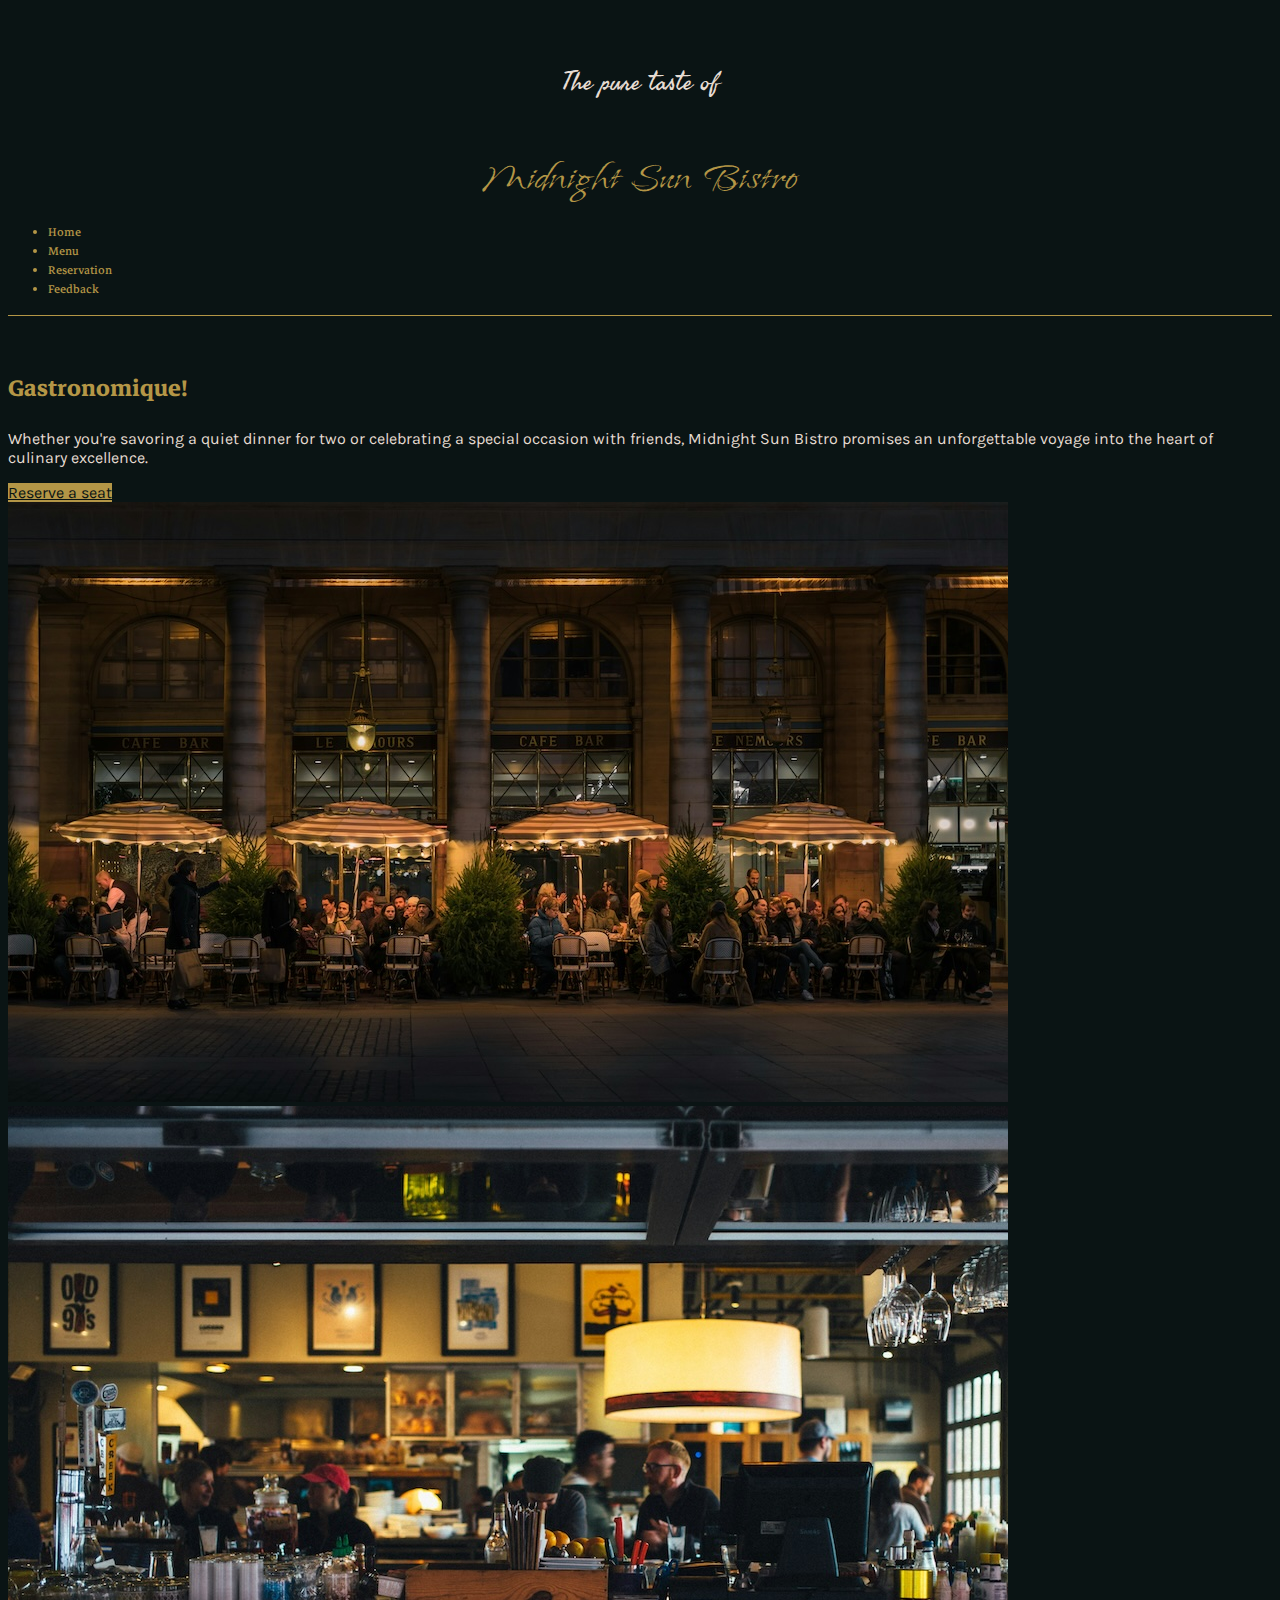
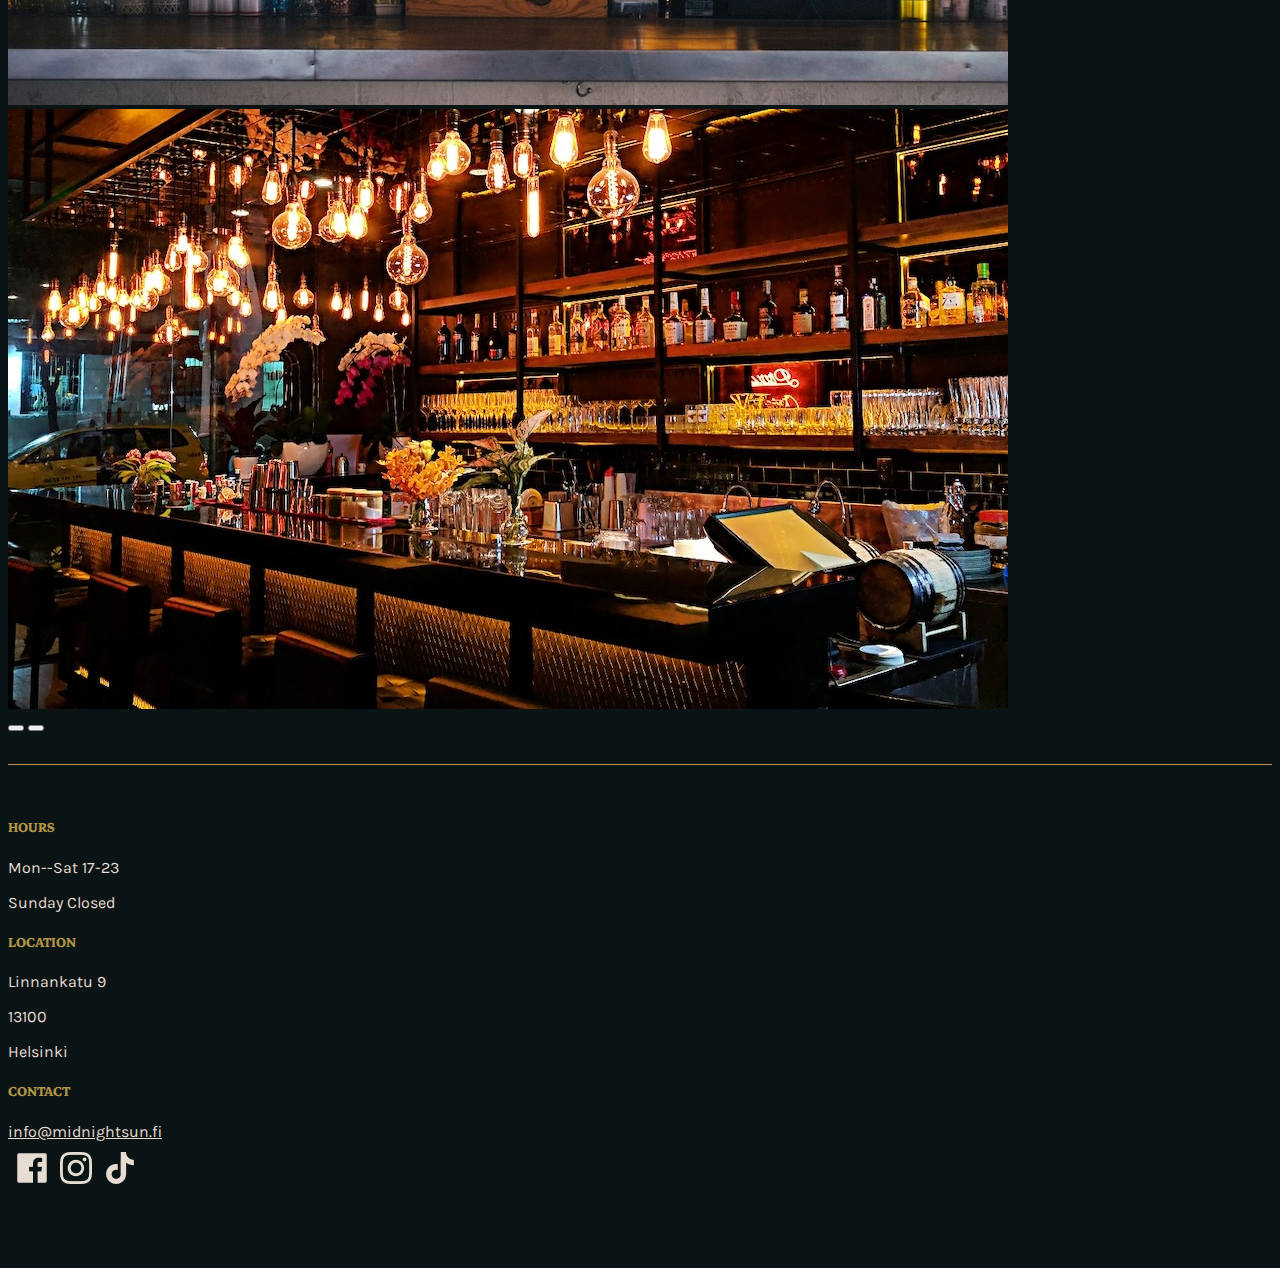
<file: index.html>
<!DOCTYPE html>
<html lang="en">

<head>
    <meta charset="UTF-8">
    <link rel="icon" href="favicon.ico" />
    <meta name="viewport" content="width=device-width, initial-scale=1.0">
    <meta name="description" content="Midnight Sun Bistro, the best fine dining restaurant in Helsinki." />
    <!-- import Google font-->
    <link rel="preconnect" href="https://fonts.googleapis.com">
    <link rel="preconnect" href="https://fonts.gstatic.com" crossorigin>
    <link
        href="https://fonts.googleapis.com/css2?family=Freehand&family=Island+Moments&family=Karla&family=Markazi+Text&display=swap"
        rel="stylesheet">
    <link rel="apple-touch-icon" href="images/logo192.png" />
    <link rel="manifest" href="manifest.json" />
    <meta property=”og:title” content="Midnight Sun Bistro" />
    <meta property=”og:description” content="Midnight Sun Bistro, the best fine dining restaurant in Helsinki." />
    <meta property=”og:image” content="images/logo192.png" />
    <title>Midnight Sun Bistro</title>
    <link href="https://cdn.jsdelivr.net/npm/bootstrap@5.3.2/dist/css/bootstrap.min.css" rel="stylesheet"
        integrity="sha384-T3c6CoIi6uLrA9TneNEoa7RxnatzjcDSCmG1MXxSR1GAsXEV/Dwwykc2MPK8M2HN" crossorigin="anonymous">
    <link rel="stylesheet" href="site.css" />
</head>

<body>
    <div class="container">
        <header>
            <div class="container header-logo text-center">
                <a href="index.html" class="brand-section">
                    <p class="logo-part-1">The pure taste of</p>
                    <p class="logo-part-2">Midnight Sun Bistro</p>
                </a>
                <nav class="navbar navbar-expand">
                    <ul class="navbar-nav d-flex justify-content-between w-100">
                        <li class="nav-item fs-4"><a href="index.html" class="nav-link">Home</a></li>
                        <li class="nav-item fs-4"><a href="menu.html" class="nav-link">Menu</a></li>
                        <li class="nav-item fs-4"><a href="reservation.html" class="nav-link">Reservation</a></li>
                        <li class="nav-item fs-4"><a href="feedback.html" class="nav-link">Feedback</a></li>
                    </ul>
                </nav>
            </div>
        </header>
        <main class="row justify-content-between">
            <article class="col-12 col-lg-5">
                <h1>Gastronomique!</h1>
                <p class="fs-5">Whether you're savoring a quiet dinner for two or celebrating a special occasion with
                    friends,
                    Midnight Sun Bistro promises an unforgettable voyage into the heart of culinary excellence.</p>
                <a href="reservation.html" class="btn">Reserve a seat</a>
            </article>
            <aside class="col-12 col-lg-6">
                <div id="carouselExample" class="carousel slide">
                    <div class="carousel-inner">
                        <div class="carousel-item active">
                            <img src="images/hero1.jpg" class="d-block w-100" alt="A fining dining restaurant slide 1">
                        </div>
                        <div class="carousel-item">
                            <img src="images/hero2.jpg" class="d-block w-100" alt="A fining dining restaurant slide 2">
                        </div>
                        <div class="carousel-item">
                            <img src="images/hero3.jpg" class="d-block w-100" alt="A fining dining restaurant slide 3">
                        </div>
                    </div>
                    <button class="carousel-control-prev" type="button" data-bs-target="#carouselExample"
                        data-bs-slide="prev">
                        <span class="carousel-control-prev-icon" aria-hidden="true"></span>
                    </button>
                    <button class="carousel-control-next" type="button" data-bs-target="#carouselExample"
                        data-bs-slide="next">
                        <span class="carousel-control-next-icon" aria-hidden="true"></span>
                    </button>
                </div>
            </aside>
        </main>
        <footer class="row text-center">
            <div class="col-12 col-lg-4">
                <h3>HOURS</h3>
                <p>Mon--Sat 17-23</p>
                <p>Sunday Closed</p>
            </div>
            <div class="col-12 col-lg-4">
                <h3>LOCATION</h3>
                <p>Linnankatu 9</p>
                <p>13100</p>
                <p>Helsinki</p>
            </div>
            <div class="col-12 col-lg-4">
                <h3>CONTACT</h3>
                <p><a href="mailto:info@midnightsun.fi">info@midnightsun.fi</a></p>
                <div id="social-media">
                    <a href="https://www.facebook.com" target="_blank"><img src="images/facebook.png"
                            alt="facebook logo" /></a>
                    <a href="https://www.instagram.com/" target="_blank"><img src="images/instagram.png"
                            alt="instagram logo" /></a>
                    <a href="https://www.tiktok.com" target="_blank"><img src="images/tiktok.png"
                            alt="tiktok logo" /></a>
                </div>
            </div>
        </footer>
    </div> <!--container-->
    <script src="https://cdn.jsdelivr.net/npm/bootstrap@5.3.2/dist/js/bootstrap.bundle.min.js"
        integrity="sha384-C6RzsynM9kWDrMNeT87bh95OGNyZPhcTNXj1NW7RuBCsyN/o0jlpcV8Qyq46cDfL"
        crossorigin="anonymous"></script>
</body>

</html>
</file>
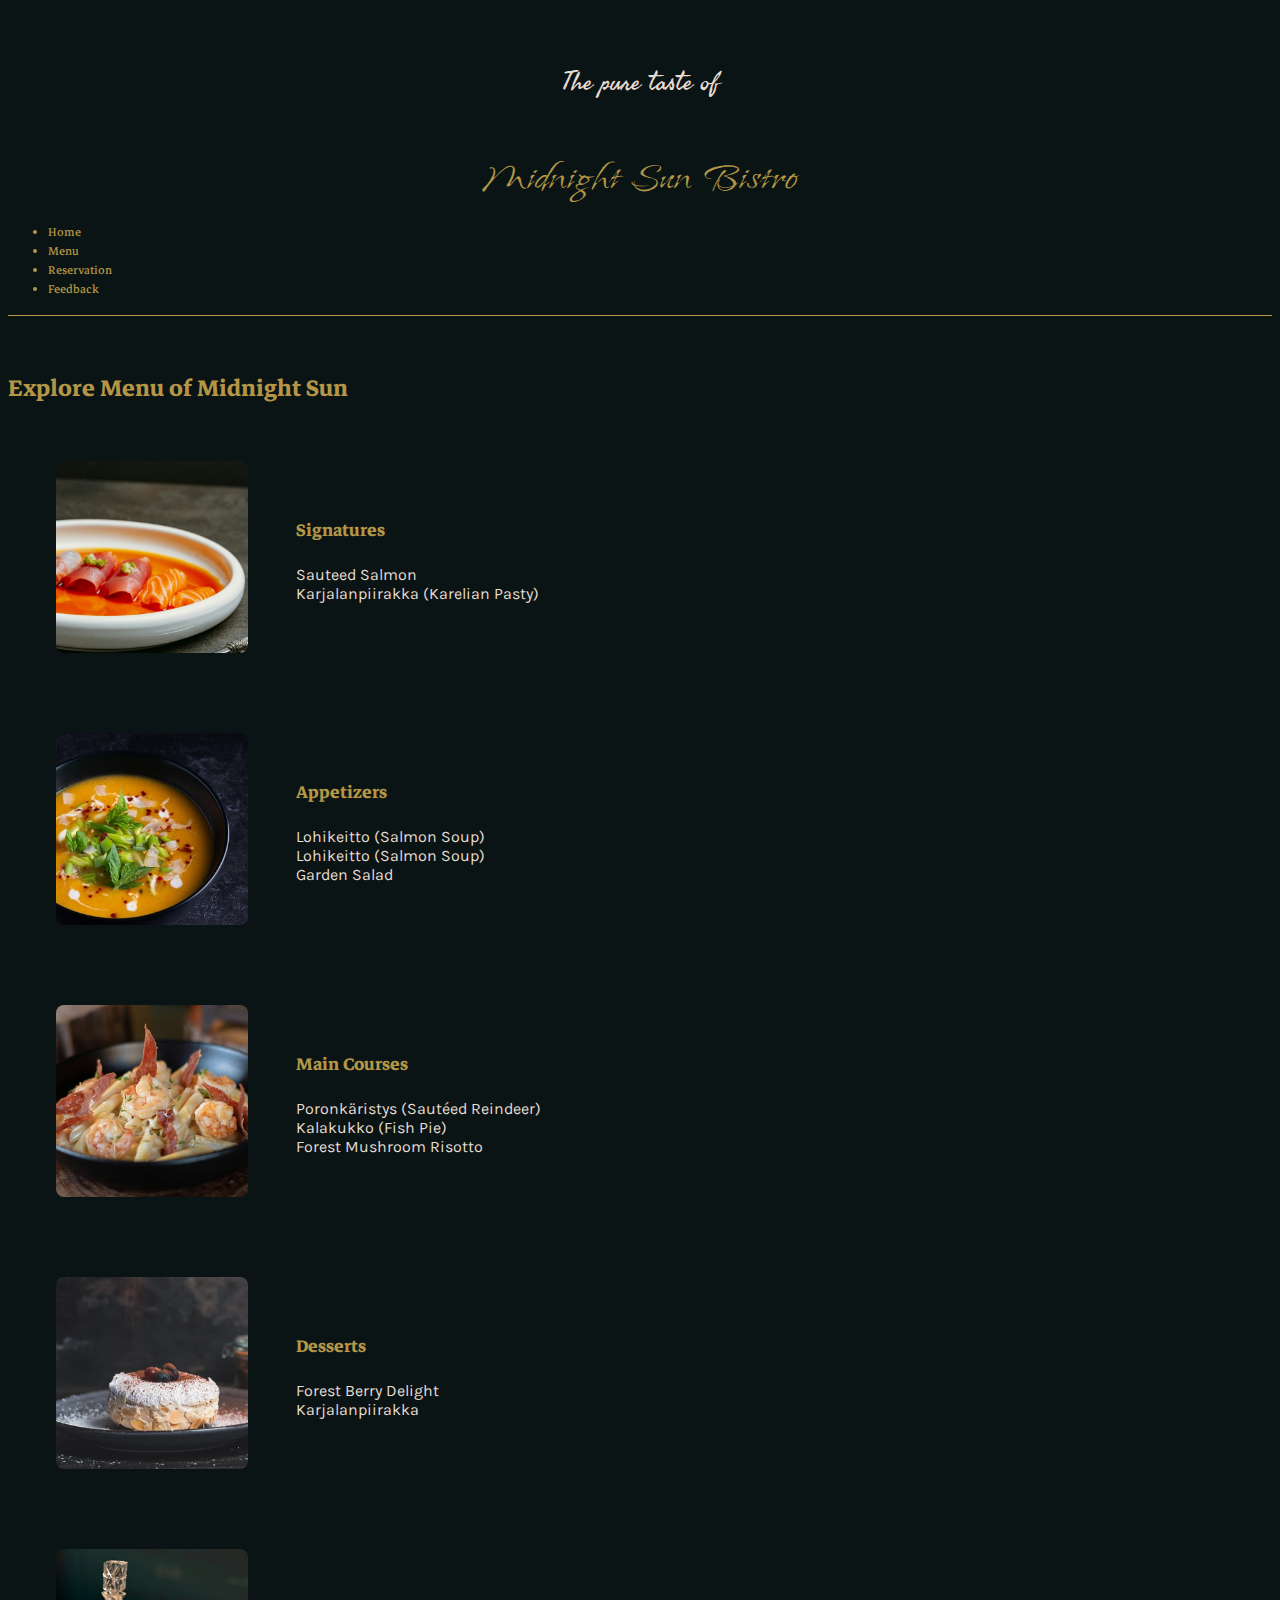
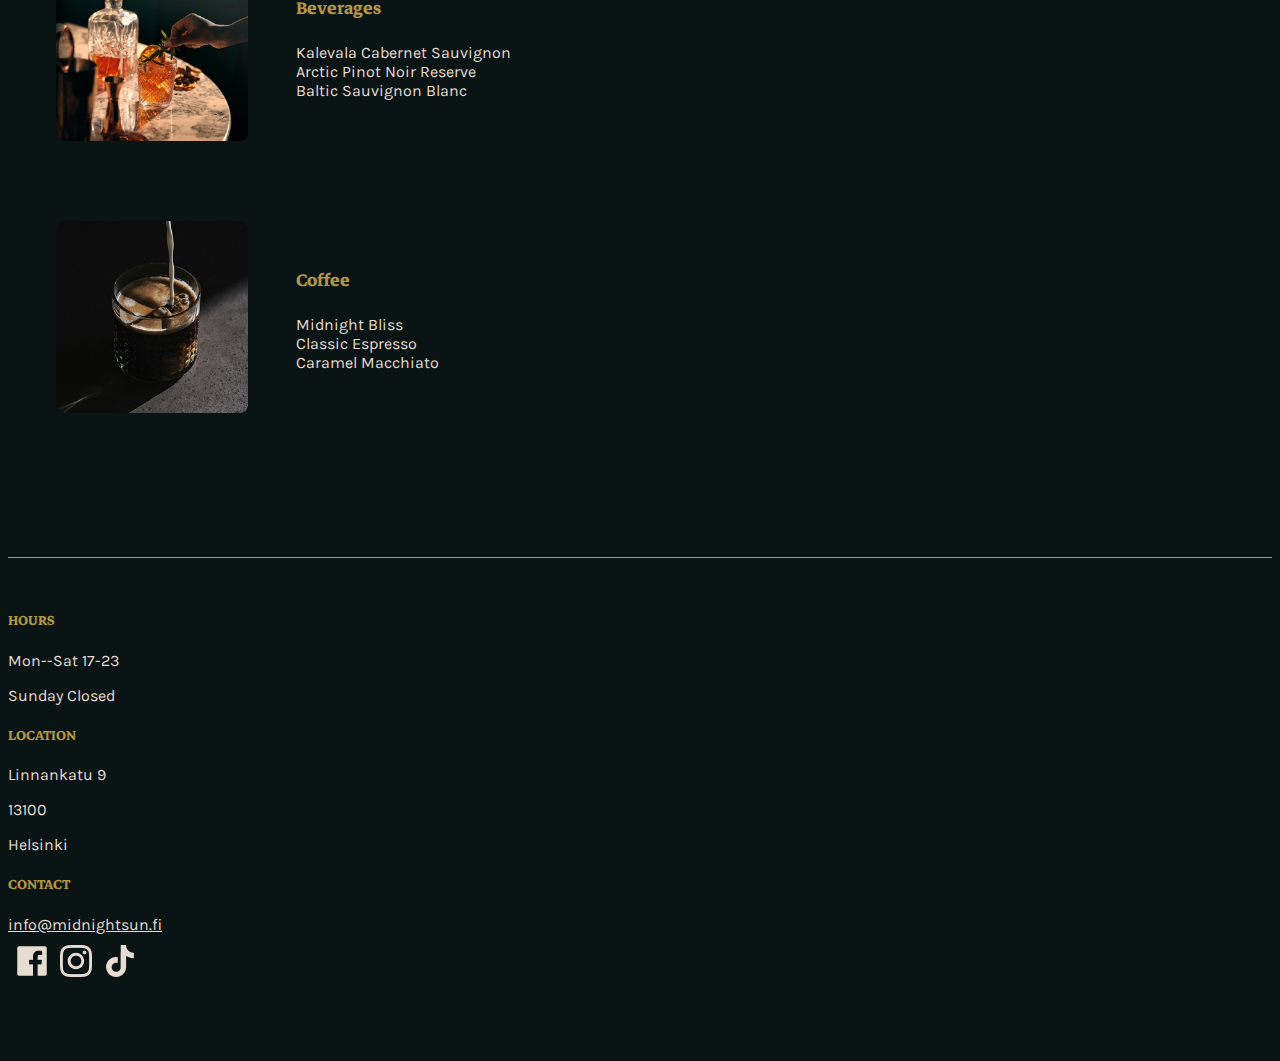
<file: menu.html>
<!DOCTYPE html>
<html lang="en">

<head>
    <meta charset="UTF-8">
    <link rel="icon" href="favicon.ico" />
    <meta name="viewport" content="width=device-width, initial-scale=1.0">
    <!-- To team member: Below is the page Specific property. Replace it with your own value. -->
    <meta name="description"
        content="Explore special flavor in Midnight Sun Bistro, the best fine dining restaurant in Helsinki." />
    <!-- import Google font-->
    <link rel="preconnect" href="https://fonts.googleapis.com">
    <link rel="preconnect" href="https://fonts.gstatic.com" crossorigin>
    <link
        href="https://fonts.googleapis.com/css2?family=Freehand&family=Island+Moments&family=Karla&family=Markazi+Text&display=swap"
        rel="stylesheet">

    <link rel="apple-touch-icon" href="images/logo192.png" />
    <link rel="manifest" href="manifest.json" />
    <!-- To team member: Below is the page Specific property. Replace it with your own value. -->
    <meta property=”og:title” content="Send feedback to Midnight Sun Bistro" />
    <!-- To team member: Below is the page Specific property. Replace it with your own value. -->
    <meta property=”og:description”
        content="Explore special flavor in Midnight Sun Bistro, the best fine dining restaurant in Helsinki." />
    <meta property=”og:image” content="images/logo192.png" />
    <title>Menu of Midnight Sun Bistro</title>
    <link href="https://cdn.jsdelivr.net/npm/bootstrap@5.3.2/dist/css/bootstrap.min.css" rel="stylesheet"
        integrity="sha384-T3c6CoIi6uLrA9TneNEoa7RxnatzjcDSCmG1MXxSR1GAsXEV/Dwwykc2MPK8M2HN" crossorigin="anonymous">
    <link rel="stylesheet" href="site.css">
    <!-- To team member: Below is the page Specific css. Replace it with your own css. -->
    <link rel="stylesheet" href="menu.css">
</head>

<body>
    <div class="container">
        <header>
            <div class="container header-logo text-center">
                <a href="index.html" class="brand-section">
                    <p class="logo-part-1">The pure taste of</p>
                    <p class="logo-part-2">Midnight Sun Bistro</p>
                </a>
                <nav class="navbar navbar-expand">
                    <ul class="navbar-nav d-flex justify-content-between w-100">
                        <li class="nav-item fs-4"><a href="index.html" class="nav-link">Home</a></li>
                        <li class="nav-item fs-4"><a href="menu.html" class="nav-link">Menu</a></li>
                        <li class="nav-item fs-4"><a href="reservation.html" class="nav-link">Reservation</a></li>
                        <li class="nav-item fs-4"><a href="feedback.html" class="nav-link">Feedback</a></li>
                    </ul>
                </nav>
            </div>
        </header>
        <main class="container">
            <h1 class="text-center">Explore Menu of Midnight Sun</h1>

            <div class="menu-cards row">
                <div class="menu-cards-left col-lg-6 flex-column">

                    <a href="attachment/food_menu.pdf" class="menu-item"  id="signatures">
                        <img src="images/img_signature.jpg" alt="signatures">
                        <div >
                            <h2>Signatures</h2>
                            <p>Sauteed Salmon<br>
                            Karjalanpiirakka (Karelian Pasty)<p>
                        </div>
                    </a>

                    <a href="attachment/food_menu.pdf" class="menu-item"  id="appetizers">
                        <img src="images/img_appetizers.jpg" alt="appetizers">
                        <div >
                            <h2>Appetizers</h2>
                            <p>Lohikeitto (Salmon Soup)<br>
                            Lohikeitto (Salmon Soup)<br>
                            Garden Salad<p>
                        </div>
                    </a>

                    <a href="attachment/food_menu.pdf" class="menu-item"  id="main courses">
                        <img src="images/img_main_courses.jpg" alt="main courses">
                        <div >
                            <h2>Main Courses</h2>
                            <p>Poronkäristys (Sautéed Reindeer)<br>
                            Kalakukko (Fish Pie)<br>
                            Forest Mushroom Risotto<p>
                        </div>
                    </a>
                </div>


                <div class="menu-cards-right col-lg-6 flex-column">
                    <a href="attachment/food_menu.pdf" class="menu-item"  id="desserts">
                        <img src="images/img_desserts.jpg" alt="desserts">
                        <div >
                            <h2>Desserts</h2>
                            <p>Forest Berry Delight<br>
                            Karjalanpiirakka<p>
                        </div>
                    </a>

                    <a href="attachment/drink_menu.pdf" class="menu-item"  id="beverages">
                        <img src="images/img_beverages.jpg" alt="beverages">
                        <div >
                            <h2>Beverages</h2>
                            <p>Kalevala Cabernet Sauvignon<br>
                            Arctic Pinot Noir Reserve<br>
                            Baltic Sauvignon Blanc<p>
                        </div>
                    </a>

                    <a href="attachment/drink_menu.pdf" class="menu-item"  id="coffee">
                        <img src="images/img_coffee.jpg" alt="coffee">
                        <div >
                            <h2>Coffee</h2>
                            <p>Midnight Bliss<br>
                            Classic Espresso<br>
                            Caramel Macchiato<p>
                        </div>
                    </a>
                </div>
            </div>


        </main>
        <footer class="row text-center">
            <div class="col-12 col-lg-4">
                <h3>HOURS</h3>
                <p>Mon--Sat 17-23</p>
                <p>Sunday Closed</p>
            </div>
            <div class="col-12 col-lg-4">
                <h3>LOCATION</h3>
                <p>Linnankatu 9</p>
                <p>13100</p>
                <p>Helsinki</p>
            </div>
            <div class="col-12 col-lg-4">
                <h3>CONTACT</h3>
                <p><a href="mailto:info@midnightsun.fi">info@midnightsun.fi</a></p>
                <div id="social-media">
                    <a href="https://www.facebook.com" target="_blank"><img src="images/facebook.png"
                            alt="facebook logo" /></a>
                    <a href="https://www.instagram.com/" target="_blank"><img src="images/instagram.png"
                            alt="instagram logo" /></a>
                    <a href="https://www.tiktok.com" target="_blank"><img src="images/tiktok.png"
                            alt="tiktok logo" /></a>
                </div>
            </div>
        </footer>
    </div>
    <script src="https://cdn.jsdelivr.net/npm/bootstrap@5.3.2/dist/js/bootstrap.bundle.min.js"
        integrity="sha384-C6RzsynM9kWDrMNeT87bh95OGNyZPhcTNXj1NW7RuBCsyN/o0jlpcV8Qyq46cDfL"
        crossorigin="anonymous"></script>

</body>

</html>
</file>
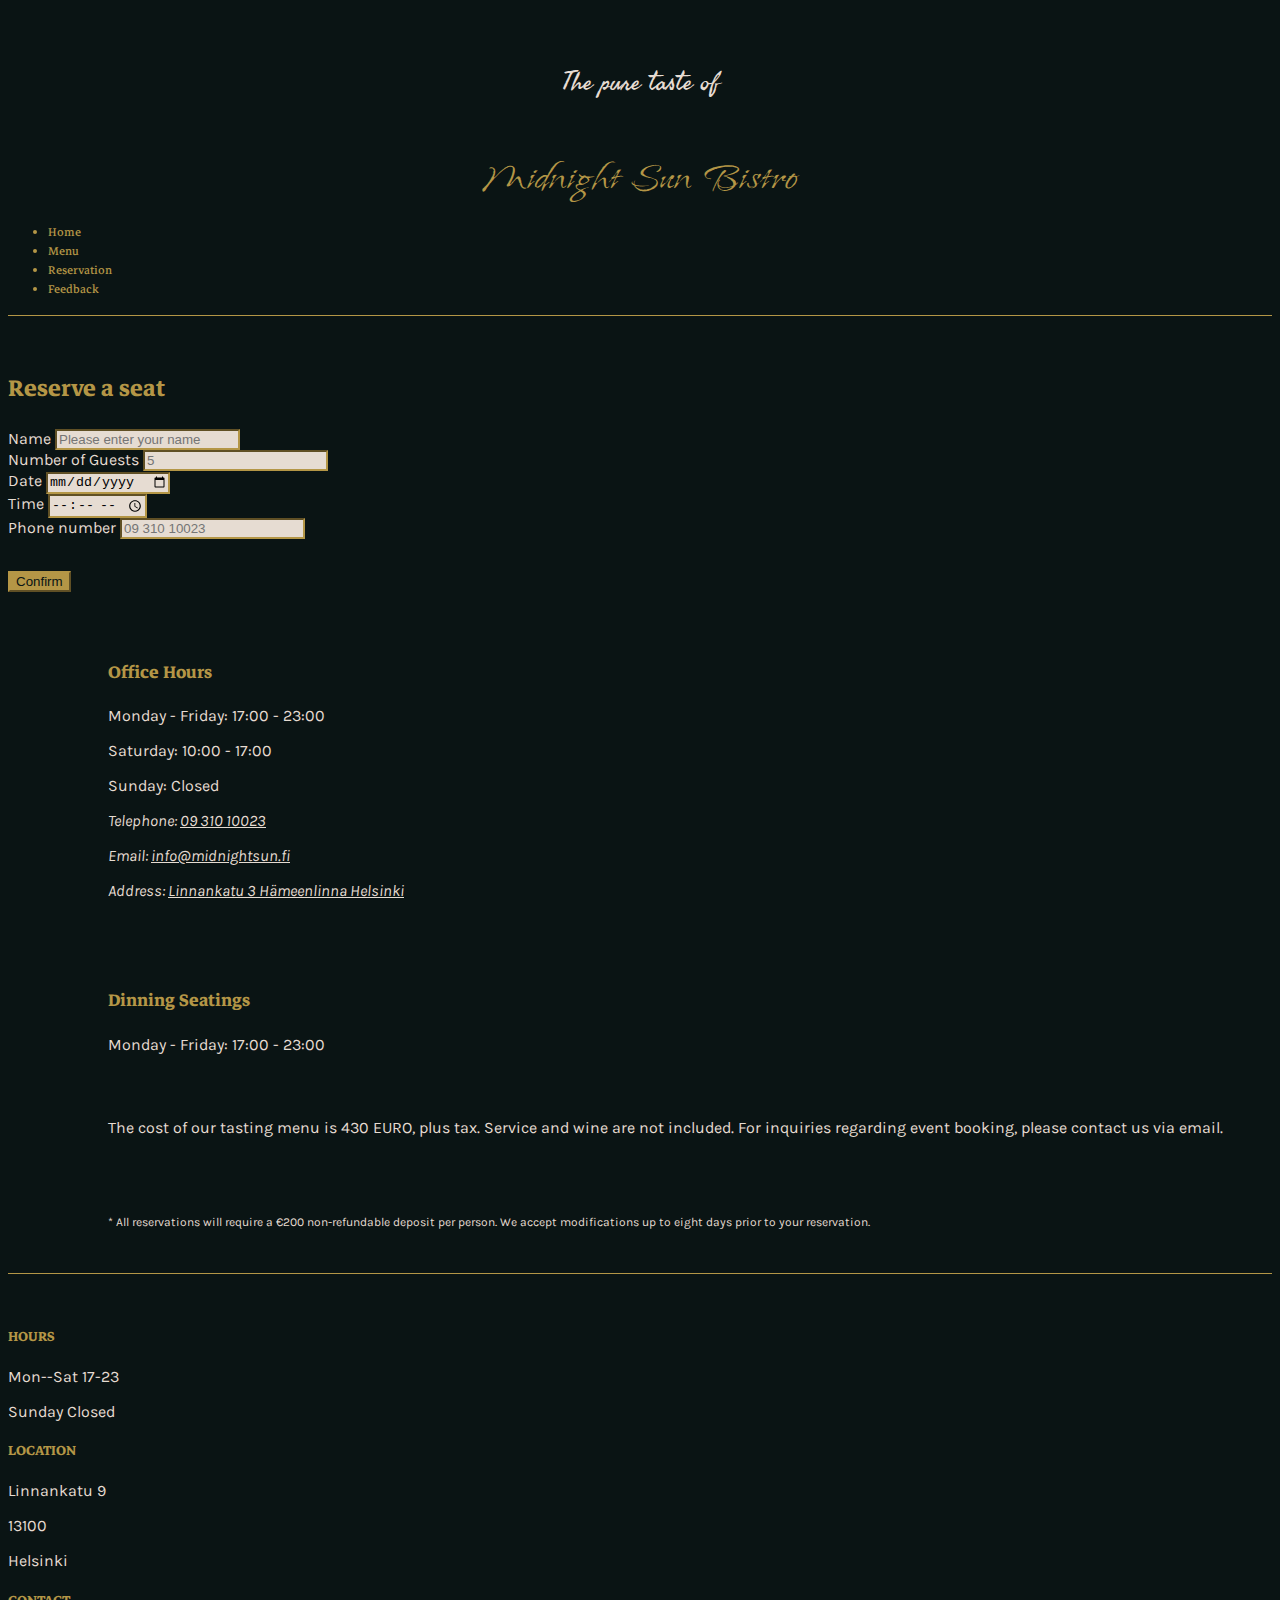
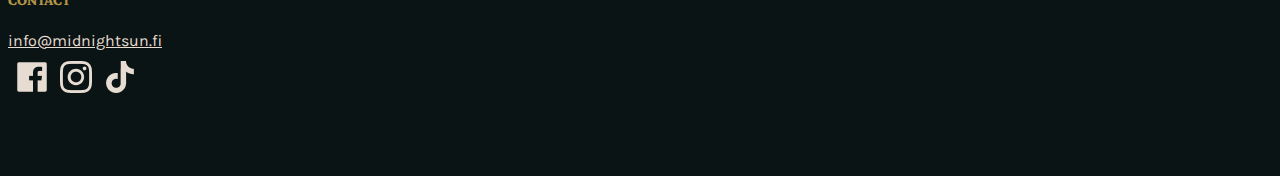
<file: reservation.html>
<!DOCTYPE html>
<html lang="en">

<head>
    <meta charset="UTF-8">
    <link rel="icon" href="favicon.ico"/>
    <meta name="viewport" content="width=device-width, initial-scale=1.0">
    <!-- describe the page -->
    <meta name="description" content="Embark on a culinary journey at Midnight Sun Bistro in Helsinki - an oasis of fine dining where every meal is a masterpiece.." />
    <!-- import Google font-->
    <link rel="preconnect" href="https://fonts.googleapis.com">
    <link rel="preconnect" href="https://fonts.gstatic.com" crossorigin>
    <link
    href="https://fonts.googleapis.com/css2?family=Freehand&family=Island+Moments&family=Karla&family=Markazi+Text&display=swap"
    rel="stylesheet">

    <link rel="apple-touch-icon" href="images/slogo192.png"/>
    <link rel="manifest" href="manifest.json" />
    <!-- below three: when people share this page to others, what would be displayed -->
    <meta property=”og:title” content="Reserve Your Culinary Adventure at Midnight Sun Bistro" />
    <meta property=”og:description” content="Discover Helsinki's hidden gem. Join us at Midnight Sun Bistro for an unforgettable dining experience that tantalizes your taste buds and ignites your senses." />
    <meta property=”og:image” content="images/logo192.png"/>
    <title>Reservation</title>
    <link href="https://cdn.jsdelivr.net/npm/bootstrap@5.3.2/dist/css/bootstrap.min.css" rel="stylesheet"
        integrity="sha384-T3c6CoIi6uLrA9TneNEoa7RxnatzjcDSCmG1MXxSR1GAsXEV/Dwwykc2MPK8M2HN" crossorigin="anonymous">
    <link rel="stylesheet" href="site.css">
    <link rel="stylesheet" href="reservation.css">
</head>

<body>
    <div class="container">
        <header>
            <div class="container header-logo text-center">
                <a href="index.html" class="brand-section">
                    <p class="logo-part-1">The pure taste of</p>
                    <p class="logo-part-2">Midnight Sun Bistro</p>
                </a>
                <nav class="navbar navbar-expand">
                    <ul class="navbar-nav d-flex justify-content-between w-100">
                        <li class="nav-item fs-4"><a href="index.html" class="nav-link">Home</a></li>
                        <li class="nav-item fs-4"><a href="menu.html" class="nav-link">Menu</a></li>
                        <li class="nav-item fs-4"><a href="reservation.html" class="nav-link">Reservation</a></li>
                        <li class="nav-item fs-4"><a href="feedback.html" class="nav-link">Feedback</a></li>
                    </ul>
                </nav>
            </div>
        </header>
  
    <main>
        <div class = "container row">
            <form class = "col-lg-6 bookform custom-padding">
                <h1>Reserve a seat</h1>
                <div>
                    <label for="name" class="form-label fs-5">Name</label>
                    <input type="text" class="form-control" id="name" aria-describedby="nameHelp" placeholder="Please enter your name">
                </div>
                <div class="mb-3">
                    <label for="guestNumber" class="form-label fs-5">Number of Guests</label>
                    <input type="number" class="form-control" id="guestNumber" placeholder="5">
                </div>
                <div class="mb-3">
                    <label for="date" class="form-label fs-5">Date</label>
                    <input type="date" class="form-control" id="date" placeholder="21/01/2024">
                </div>
                <div class="mb-3">
                    <label for="time" class="form-label fs-5">Time</label>
                    <input type="time" class="form-control" id="time" placeholder="18:30">
                </div>
                <div class="mb-3">
                    <label for="phoneNumber" class="form-label  fs-5">Phone number</label>
                    <input type="text" class="form-control" id="phoneNumber" placeholder="09 310 10023">
                </div>
                <div class = "d-grid">
                    <button type="submit" class="btn btn-primary d-grid">Confirm</button>
                </div>
            </form>


            <div class = "col-lg-6 working-hours">
                <section>
                    <div class = "hours">
                        <h2>Office Hours</h2>
                        <p>Monday - Friday: <time datetime="17:00">17:00</time> - <time datetime="23:00">23:00</time></p>
                        <p>Saturday: <time datetime="10:00">10:00</time> - <time datetime="17:00">17:00</time></p>
                        <p>Sunday: Closed</p>
                        <address>
                            <p>Telephone: <a href="tel:0931010023">09 310 10023</a></p>
                            <p>Email: <a href="mailto:info@midnightsun.fi">info@midnightsun.fi</a></p>
                            <p>Address: <a href="#">Linnankatu 3 Hämeenlinna Helsinki</a></p>
                        </address>
                    </div>
                    <div class = "seatings">
                        <h2>Dinning Seatings</h2>
                        <p>Monday - Friday: <time datetime="17:00">17:00</time> - <time datetime="23:00">23:00</time></p>
                        
                    </div>
                    <div class ="additional-info">
                        <p>The cost of our tasting menu is 430 EURO, plus tax. Service and wine are not included. For inquiries regarding event booking, please contact us via email.</p>
                    </div>
                </section>
                <aside class = "aside">
                    <p>* All reservations will require a €200 non-refundable deposit per person. We accept modifications up to eight days prior to your reservation.</p>
                </aside>
            </div>
        </div>         
    </main>
    <footer class="row text-center">
        <div class="col-12 col-lg-4">
            <h3>HOURS</h3>
            <p>Mon--Sat 17-23</p>
            <p>Sunday Closed</p>
        </div>
        <div class="col-12 col-lg-4">
            <h3>LOCATION</h3>
            <p>Linnankatu 9</p>
            <p>13100</p>
            <p>Helsinki</p>
        </div>
        <div class="col-12 col-lg-4">
            <h3>CONTACT</h3>
            <p><a href="mailto:info@midnightsun.fi">info@midnightsun.fi</a></p>
            <div id="social-media">
                <a href="https://www.facebook.com" target="_blank"><img src="images/facebook.png"
                        alt="facebook logo" /></a>
                <a href="https://www.instagram.com/" target="_blank"><img src="images/instagram.png"
                        alt="instagram logo" /></a>
                <a href="https://www.tiktok.com" target="_blank"><img src="images/tiktok.png"
                        alt="tiktok logo" /></a>
            </div>
        </div>
    </footer>
</div>
    <script src="https://cdn.jsdelivr.net/npm/bootstrap@5.3.2/dist/js/bootstrap.bundle.min.js"
        integrity="sha384-C6RzsynM9kWDrMNeT87bh95OGNyZPhcTNXj1NW7RuBCsyN/o0jlpcV8Qyq46cDfL"
        crossorigin="anonymous"></script>
</body>
</html>
</file>
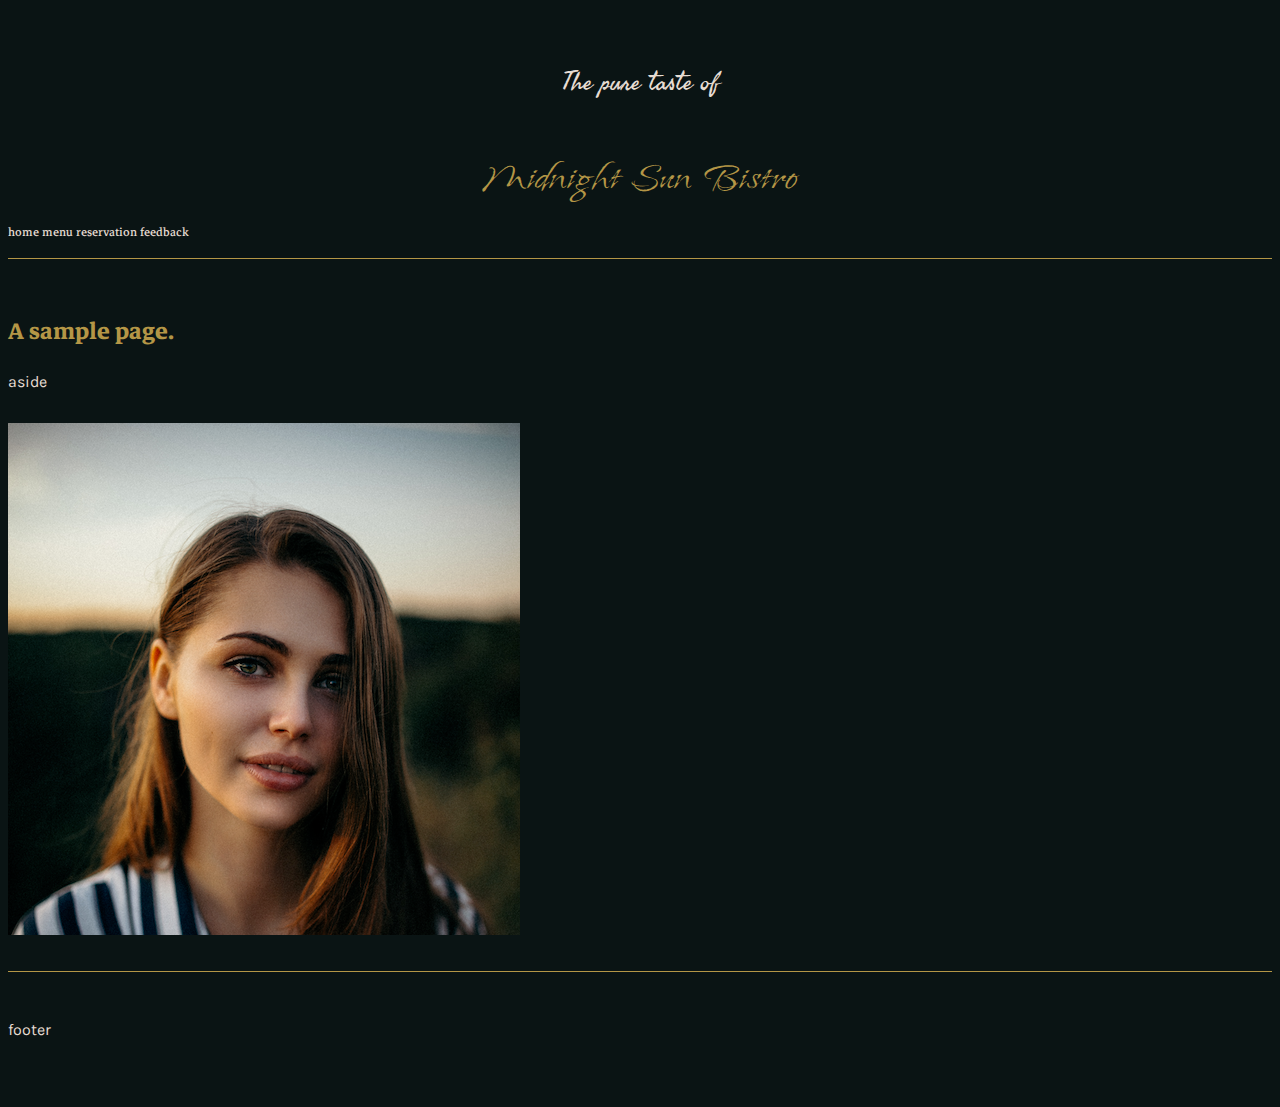
<file: sample.html>
<!DOCTYPE html>
<html lang="en">

<head>
    <meta charset="UTF-8">
    <link rel="icon" href="favicon.ico" />
    <meta name="viewport" content="width=device-width, initial-scale=1.0">
    <!-- To team member: Below is the page Specific property. Replace it with your own value. -->
    <meta name="description"
        content="Send feedback to Midnight Sun Bistro, the best fine dining restaurant in Helsinki." />
    <!-- import Google font-->
    <link rel="preconnect" href="https://fonts.googleapis.com">
    <link rel="preconnect" href="https://fonts.gstatic.com" crossorigin>
    <link
        href="https://fonts.googleapis.com/css2?family=Freehand&family=Island+Moments&family=Karla&family=Markazi+Text&display=swap"
        rel="stylesheet">

    <link rel="apple-touch-icon" href="images/logo192.png" />
    <link rel="manifest" href="manifest.json" />
    <!-- To team member: Below is the page Specific property. Replace it with your own value. -->
    <meta property=”og:title” content="Send feedback to Midnight Sun Bistro" />
    <!-- To team member: Below is the page Specific property. Replace it with your own value. -->
    <meta property=”og:description”
        content="Send feedback to Midnight Sun Bistro, the best fine dining restaurant in Helsinki." />
    <meta property=”og:image” content="images/logo192.png" />
    <title>Send a feedback to Midnight Sun Bistro</title>
    <link href="https://cdn.jsdelivr.net/npm/bootstrap@5.3.2/dist/css/bootstrap.min.css" rel="stylesheet"
        integrity="sha384-T3c6CoIi6uLrA9TneNEoa7RxnatzjcDSCmG1MXxSR1GAsXEV/Dwwykc2MPK8M2HN" crossorigin="anonymous">
    <link rel="stylesheet" href="site.css">
    <!-- To team member: Below is the page Specific css. Replace it with your own css. -->
    <link rel="stylesheet" href="feedback.css">
</head>

<body>
    <div class="container">
        <header>
            <p class="logo-part-1">
                The pure taste of
            </p>
            <p class="logo-part-2">
                Midnight Sun Bistro
            </p>
        </header>
        <nav>
            <p>home menu reservation feedback</p>
        </nav>
        <main>
            <article>
                <h1>A sample page.</h1>
            </article>
            <aside>
                <p>aside</p> <!-- To team member: text should be in p, h1, h2, h3.... -->
                <img src="/images/profile1.png" alt="a women" /> <!-- To team member: Use alt in img. -->
            </aside>
        </main>
        <footer>
            <p>footer</p>
        </footer>
    </div>
    <script src="https://cdn.jsdelivr.net/npm/bootstrap@5.3.2/dist/js/bootstrap.bundle.min.js"
        integrity="sha384-C6RzsynM9kWDrMNeT87bh95OGNyZPhcTNXj1NW7RuBCsyN/o0jlpcV8Qyq46cDfL"
        crossorigin="anonymous"></script>
</body>

</html>
</file>
<file: site.css>
body {
    background-color: #0A1414;
    font-family: 'Karla', sans-serif;
    font-size: 1rem;
    color: #E6DCD2;
    padding-top: 1.5rem;
    padding-bottom: 1.5rem;
}

h1,
h2,
h3,
h4,
h5,
h6 {
    font-family: 'Markazi Text', serif;
    color: #B49646;
}

main,
footer {
    padding-top: 2rem;
    padding-bottom: 2rem;
}

nav {
    padding: 0 !important;
    font-family: 'Markazi Text', serif;
}

.logo-part-1,
.logo-part-2 {
    padding-bottom: 0 !important;
    margin-bottom: 0 !important;
}

.btn {
    background-color: #B49646;
    border-color: #B49646;
    color: #0A1414 !important;
    margin-top: 2rem;
    margin-bottom: 1rem;
}

.btn:hover,
.btn:active {
    background-color: #A08232 !important;
    border-color: #A08232 !important;
    color: #E6DCD2;
}

label {
    margin-top: 1rem;
    margin-bottom: 1rem;
}

.form-control {
    background: #E6DCD2;
    border-color: #B49646;
}

.form-control:focus {
    background: #E6DCD2;
    border-color: #B49646;
    color: #0A1414;
}

@keyframes gentleShine-part-1 {

    0%,
    100% {
        color: #E6DCD2;
        text-shadow: 0 0 2px #B49646;
    }

    50% {
        color: #B49646;
        text-shadow: 0 0 4px #E6DCD2;
    }
}

header .logo-part-1 {
    animation: gentleShine-part-1 5s ease-in-out infinite;
}


@keyframes gentleShine-part-2 {

    0%,
    100% {
        color: #B49646;
        text-shadow: 0 0 2px #E6DCD2;
    }

    50% {
        color: #E6DCD2;
        text-shadow: 0 0 4px #B49646;
    }
}

header .logo-part-2 {
    animation: gentleShine-part-2 5s ease-in-out infinite;
}


main a,
main a:visited{
    color: #E6DCD2;

}

nav li:hover,
nav li:active {
    color: #A08232;
    text-decoration: underline;
}

main a:hover,
main a:active,
nav li {
    color: #B49646;
}

footer p a,
footer p a:visited {
    color: #E6DCD2;
}


footer p a:hover,
footer p a:active {
    color: #A08232;
    text-decoration: underline;
}

.logo-part-1 {
    font-family: 'Freehand', cursive;
    font-size: 1.6rem;
    text-align: center;
}

.logo-part-2 {
    font-family: 'Island Moments', cursive;
    color: #B49646;
    font-size: 3rem;
    text-align: center;
}

.header-logo a,
.header-logo a:hover,
.header-logo a:visited,
.header-logo a:active {
    color: inherit;
    text-decoration: none;
}

footer div {
    margin-bottom: 1rem;
}

footer p {
    margin-bottom: 0.2rem;
}

footer img {
    max-width: 2rem;
    margin-left: 0.5rem;
    margin-top: 0.5rem;
}

main {
    border-top: 1px solid #B49646;
    border-bottom: 1px solid #B49646;
}
</file>
<file: menu.css>
.menu-cards a,
.menu-cards a:hover,
.menu-cards a:active,
.menu-cards a:visited {
    text-decoration: none;
}

.menu-item {
    margin: 1rem;
    display: flex;
    align-items: center;
    justify-content:flex-start;
    
}

.menu-border {
    max-width: 70%;
    border-radius: 10px;
    border: 1px solid #B49646;
    padding-top: 1rem;
    padding-bottom: 1rem;
}

.menu-item img {
    max-width: 12rem;
    padding: 2rem 2rem;
    border-radius: 2.5rem;
    margin-right: 1rem;
}



@media (min-width: 992px) {
    main {
        padding-bottom: 6rem;
    }

    .menu-border {
        border: none;
    }
}
</file>
<file: reservation.css>
.working-hours {
    padding-top: 1.875rem;
}

.seatings{
    padding-top: 3.125rem;
}

.aside{
    padding-top: 3.125rem;
    font-size: 0.75rem;
}

.additional-info{
    padding-top: 2rem;
}


@media (min-width: 992px) {
    .working-hours {
        padding-left: 6.25rem;
    }
    
}
</file>
<file: feedback.css>
main .logo {
    margin-top: 15rem;
}

.cards {
    margin-top: 2rem;
    max-width: 100%;
    overflow-x: scroll;
}

.card {
    background: #B49646;
    width: 17rem;
    flex-shrink: 0;
    margin-left: 0.2rem;
    margin-right: 0.2rem;
}

.card-title,
.card-body {
    color: #0A1414;
}

.card-title {
    text-align: center;
}

.card-body {
    font-size: 1rem;
}

img {
    max-width: 60%;
    margin-top: 1rem;
}

@media (min-width: 1200px) {
    .cards {
        margin-top: 5rem;
        overflow-x: hidden;
    }
}
</file>
